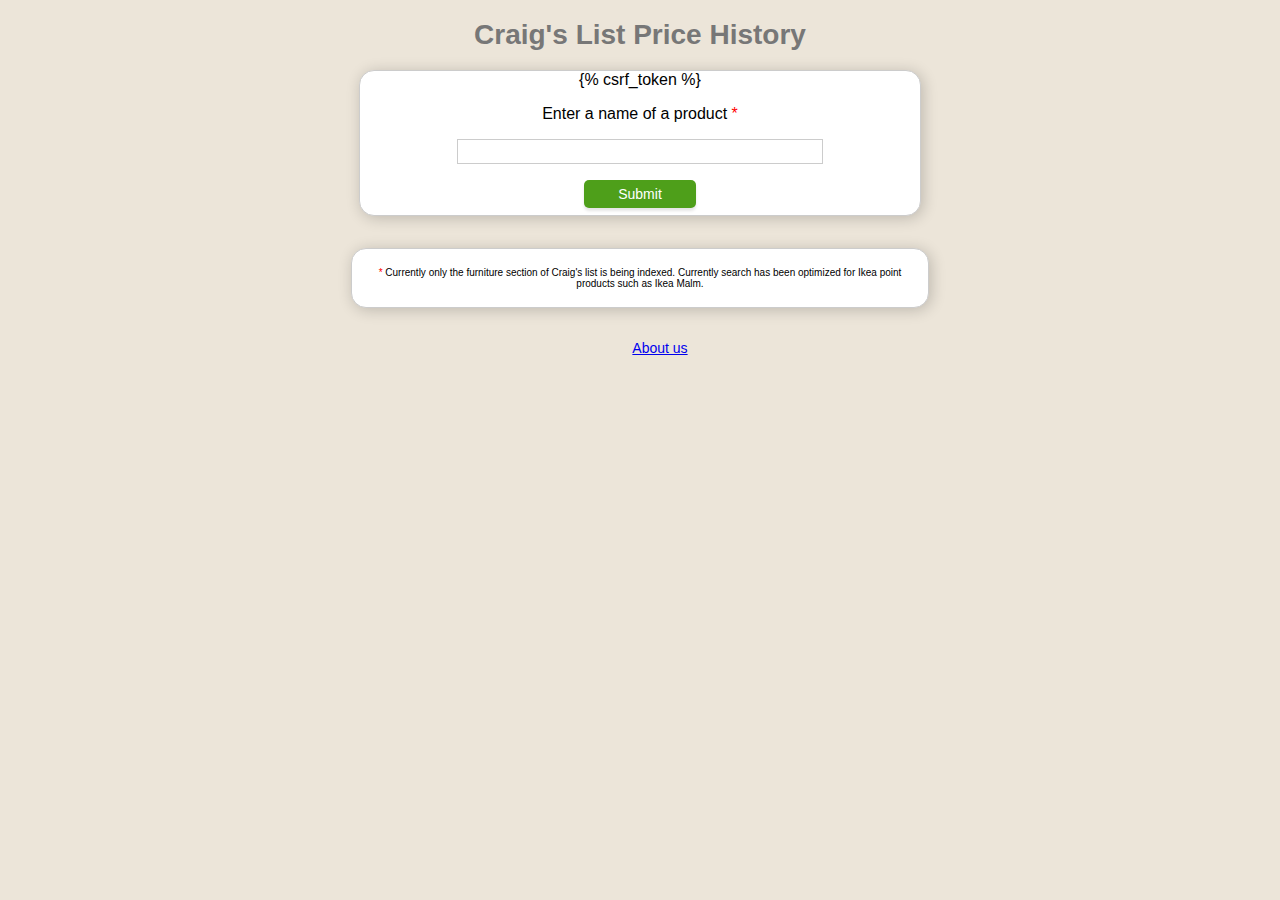
<file: templates/price_tracker/index.html>
<!DOCTYPE HTML>
<html>
<head>
<style>
<!--
* {
    font-family: sans-serif;
}
body  {
    background-color: #ECE5D9;

}
h1#mainTitle {
    text-align:center;
    color: #777777;
    font-size: 28px;
}
div.box {
    margin-left: auto;
    margin-right: auto;
    width: 35em;
    text-align:center;
    background: none repeat scroll 0 0 #FFFFFF;
    border-radius: 15px 15px 15px 15px;
    box-shadow: 2px 2px 15px rgba(0, 0, 0, 0.2);
    border: 1px solid #CCCCCC;
    font-size: 16px;
    margin-bottom: 2em;
}
span.redAsterix {
color: #FF0000;
}
div#searchBox {
    height: 9em; 
}

div#disclaimer {
padding: .5em .5em .5em .5em;
}
div#disclaimer p {
font-size: 10px;
}

div#name {
    padding-top: 1em;
}
div#searchBox div {
    padding-bottom: 1em;
}


div#inputCont input { 
    font-size:18px;
    width: 20em;
    border: 1px solid #CCCCCC;
}
div#searchBox input[type=submit] {
    background-color: #4e9f1a;
    color: #FFFFFF;
    border-radius: 15px 15px 15px 15px;
    box-shadow: 0 3px 3px rgba(0, 0, 0, 0.1);
    border-style:none;
    border-radius: 5px 5px 5px 5px;
    height:2em;
    width: 8em;
    font-size:14px;
}

div#searchBox input[type=submit]:hover {
    background-color: #62bc28;
}

div#footer {
    font-size: 14px;
    text-align: center;
    
}

div#footer li {
    display: inline;
    list-style-type: none;
}

#footer li:before {
    content: "| "; 
}
#footer li:first-child:before { 
    content: "";
}

-->
</style>
</head>
<body>
  <h1 id="mainTitle">Craig's List Price History</h1>
  <div id="searchBox" class="box">
    <form action="results" method="post">
      {% csrf_token %}
      <div id="name">Enter a name of a product <span class="redAsterix">*</span></div>
      <div id="inputCont"><input type="text" name="prod_name"/></div>
      <div><input type="submit" value="Submit" /></div>
    </form>
  </div>
  <div id="disclaimer" class="box">
    <p><span class="redAsterix"> * </span>Currently only the furniture section of Craig's list is being indexed. Currently search has been optimized for Ikea point products such as Ikea Malm.</p>
    </div>
  <div id="footer">
    <ul>
      <li><a href='aboutus'>About us</a></li>
    </ul>
  </div>
</body>
</html>
</file>
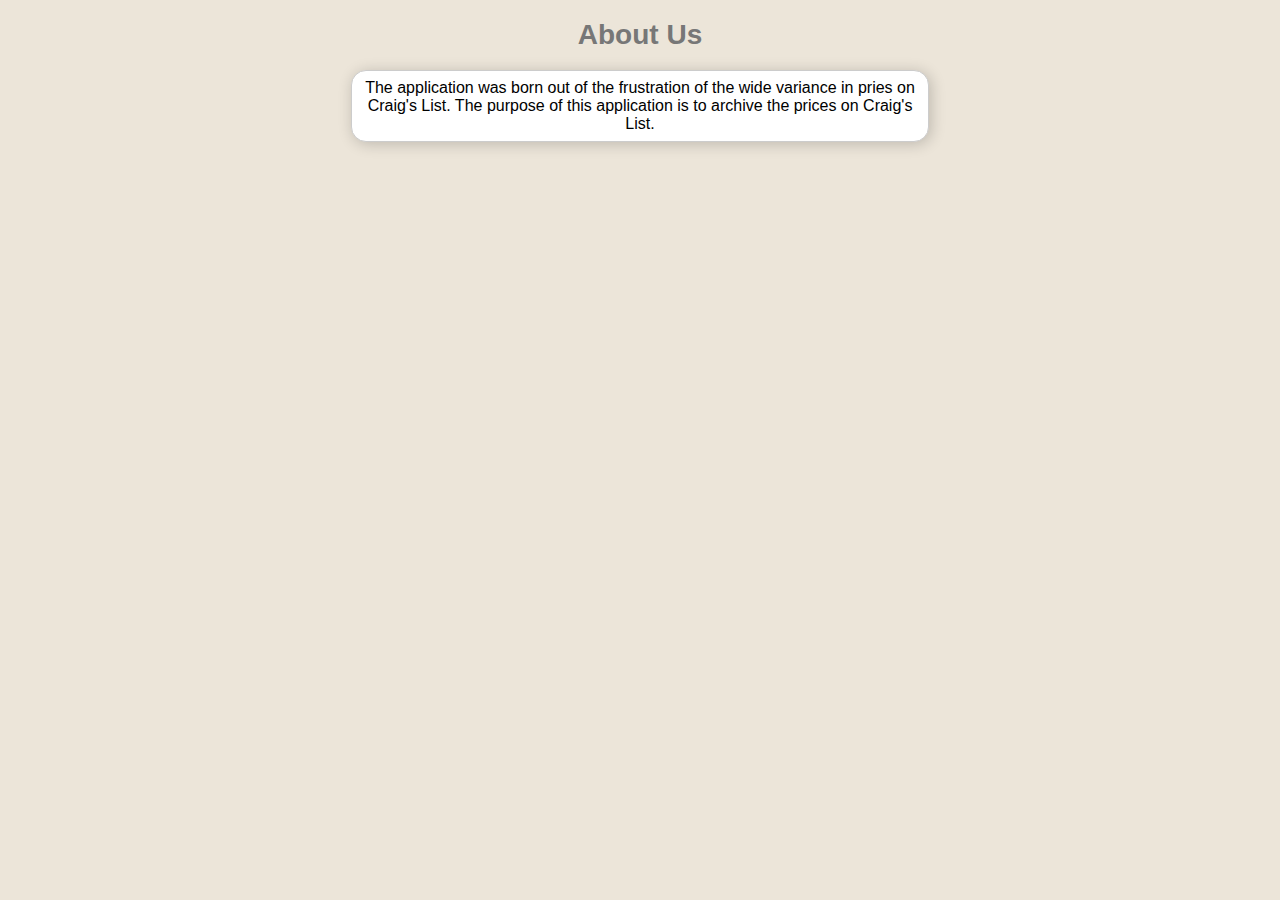
<file: templates/price_tracker/aboutus.html>
<!DOCTYPE HTML>
<html>
<head>
<style>
<!--
* {
    font-family: sans-serif;
}
body  {
    background-color: #ECE5D9;

}
h1#mainTitle {
    text-align:center;
    color: #777777;
    font-size: 28px;
}
div.box {
    margin-left: auto;
    margin-right: auto;
    width: 35em;
    text-align:center;
    background: none repeat scroll 0 0 #FFFFFF;
    border-radius: 15px 15px 15px 15px;
    box-shadow: 2px 2px 15px rgba(0, 0, 0, 0.2);
    border: 1px solid #CCCCCC;
    font-size: 16px;
    margin-bottom: 2em;
    padding: .5em .5em .5em .5em;
}

-->
</style>
</head>
<body>
  <h1 id="mainTitle">About Us</h1>
  <div class="box">
    The application was born out of the frustration of the wide variance in pries on Craig's List. The purpose of this application is to archive the prices on Craig's List.
  </div>
</body>
</html>
</file>
